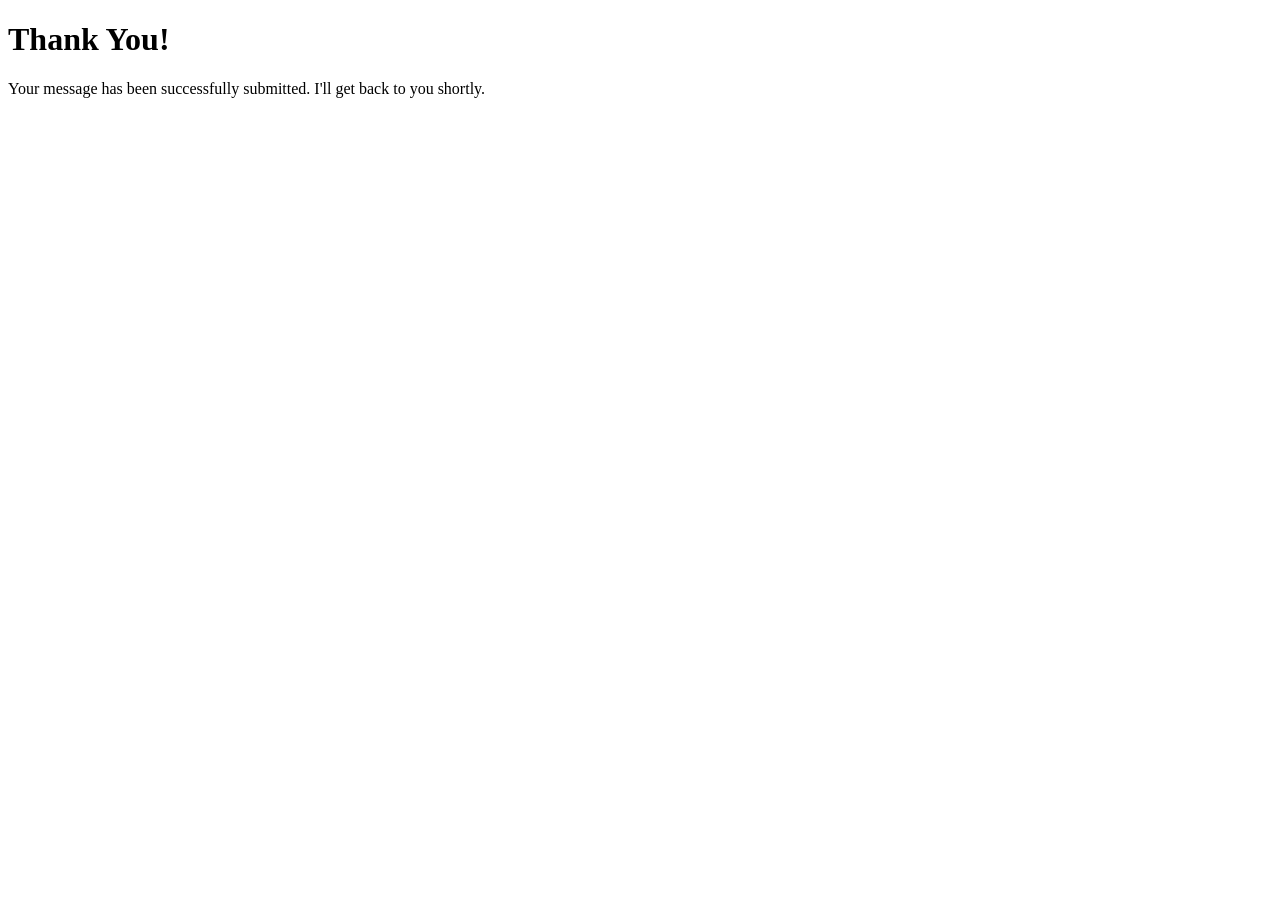
<file: thank-you.html>
<!DOCTYPE html>
<html lang="en">
<head>
    <meta charset="UTF-8">
    <meta name="viewport" content="width=device-width, initial-scale=1.0">
    <title>Thank You</title>
</head>
<body>
    <h1>Thank You!</h1>
    <p>Your message has been successfully submitted. I'll get back to you shortly.</p>
</body>
</html>
</file>
